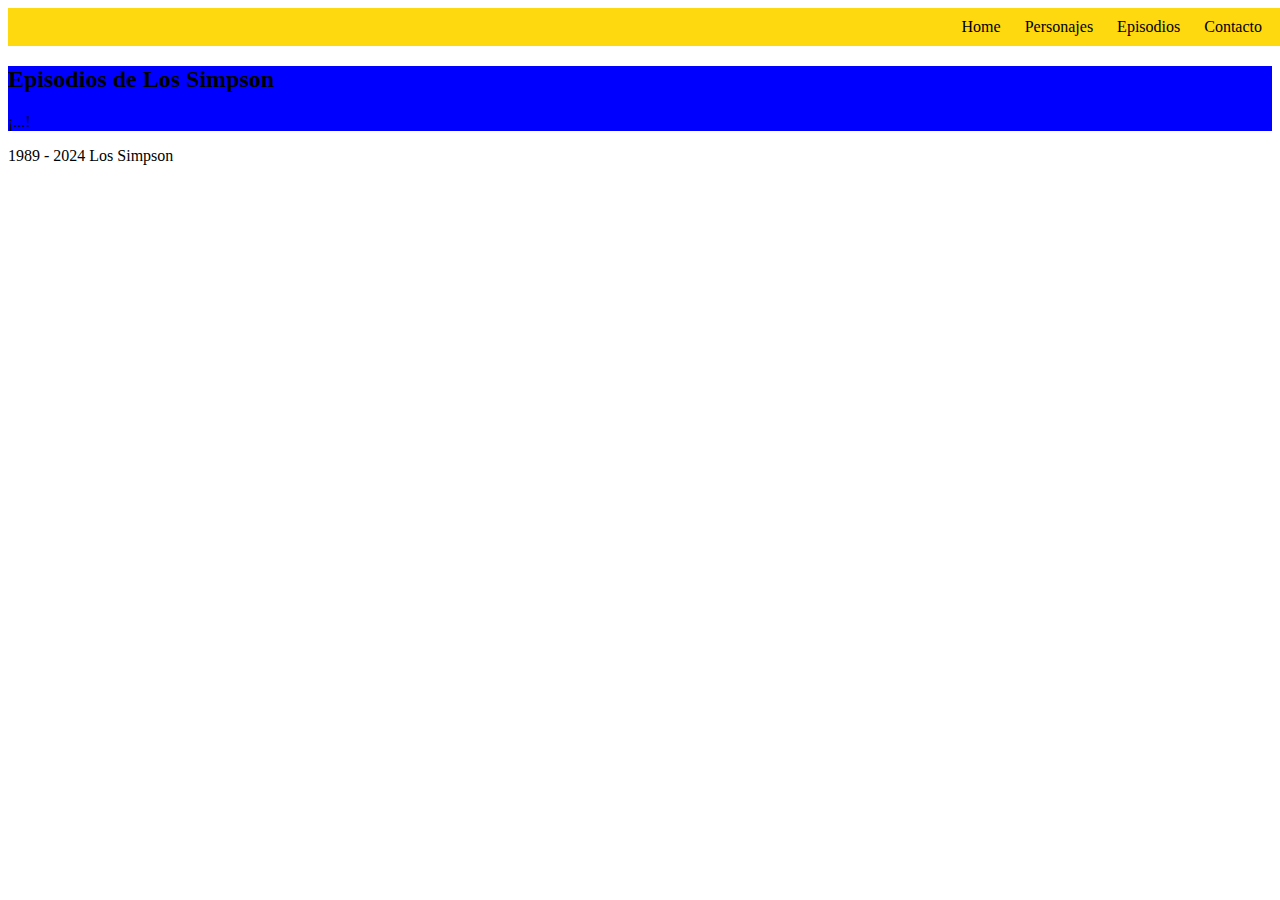
<file: episodios.html>
<!DOCTYPE html>
<html lang="es">
<head>
    <meta charset="UTF-8">
    <meta name="viewport" content="width=device-width, initial-scale=1.0">
    <title>Contacto - Mi Sitio Web</title>
    <link rel="stylesheet" href="estilos.css">
</head>
<body>
    <header>
        <nav>
            <ul>
                <li><a href="index.html">Home</a></li>
                <li><a href="personajes.html">Personajes</a></li>
                <li><a href="episodios.html">Episodios</a></li>
                <li><a href="contacto.html">Contacto</a></li>
            </ul>
        </nav>
    </header>
    <main>
        <section>
            <h2>Episodios de Los Simpson</h2>
            <p>¡...!</p>
        </section>
    </main>
    <footer>
        <p> 1989 - 2024 Los Simpson</p>
    </footer>
</body>
</html>
</file>
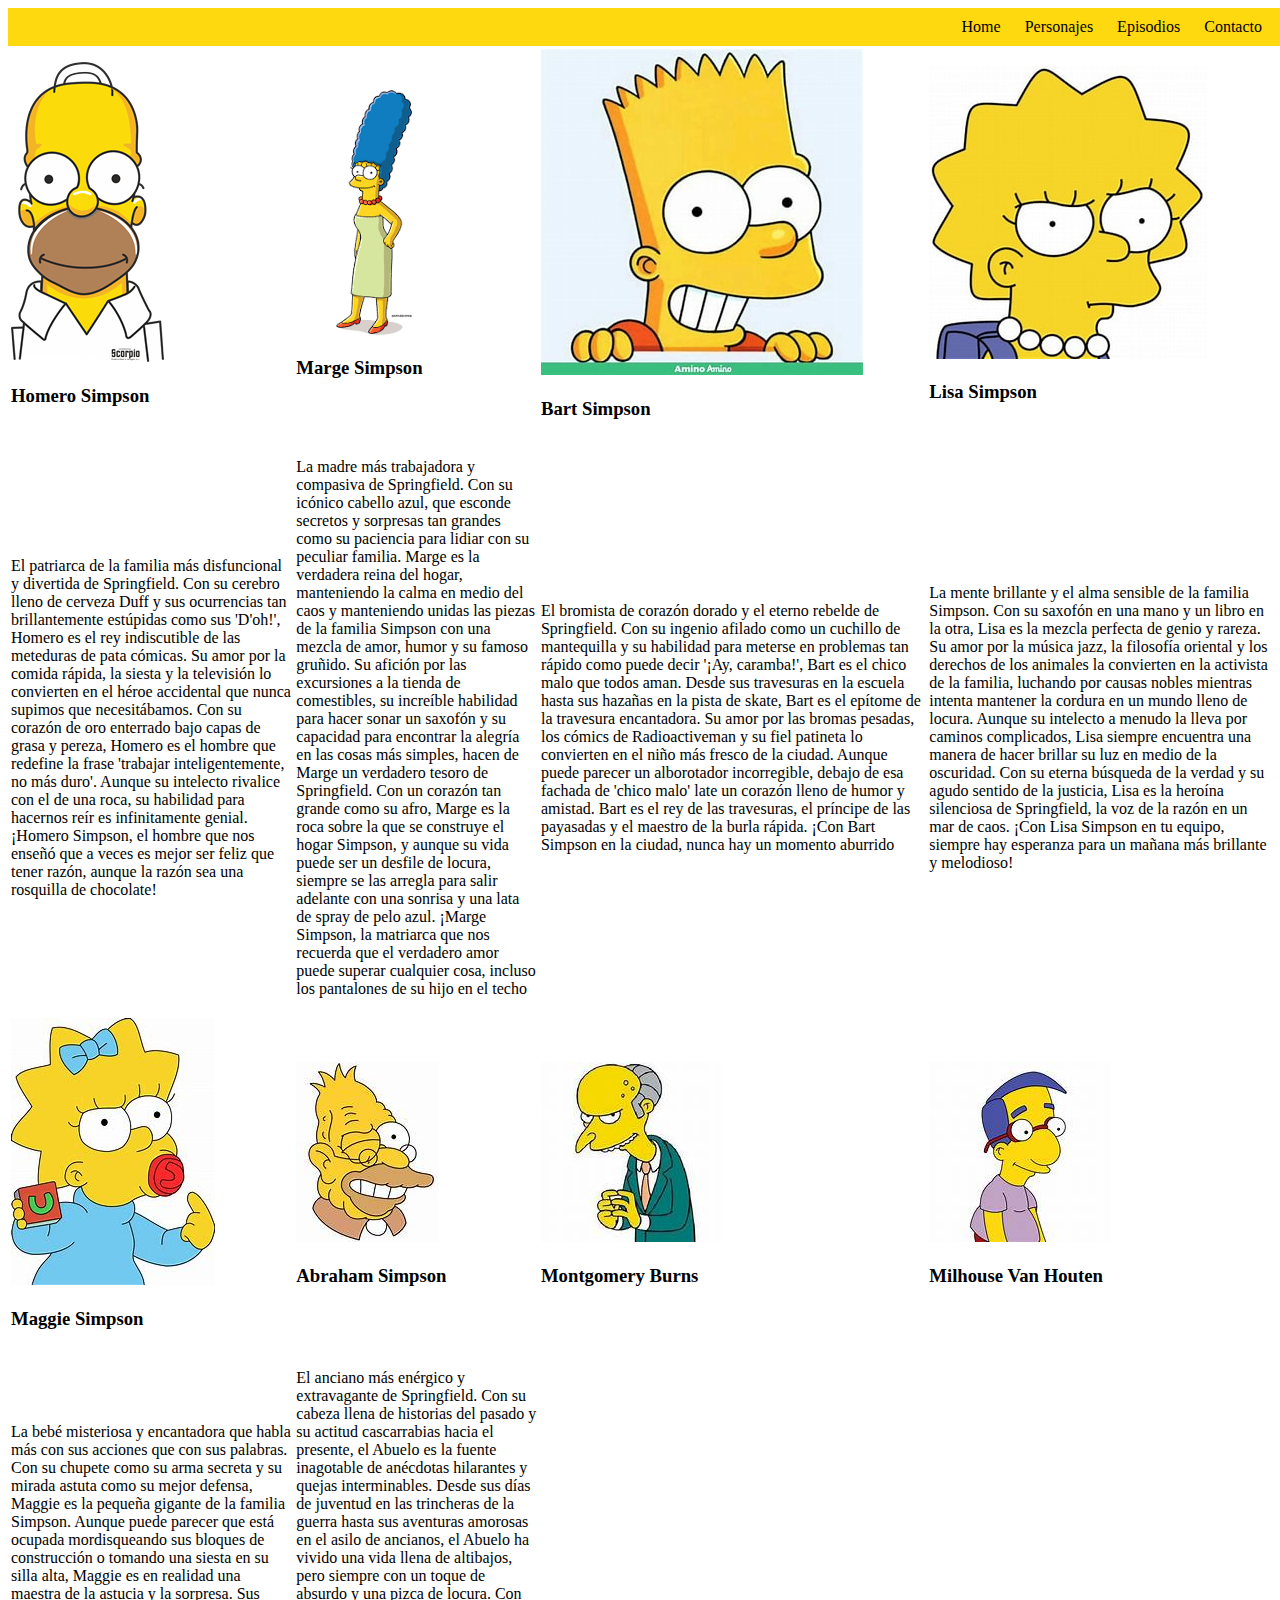
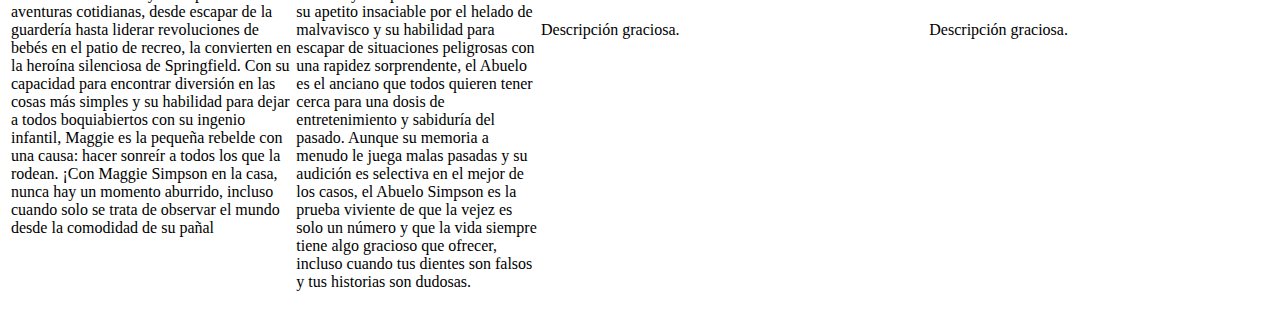
<file: personajes.html>
<!DOCTYPE html>
<html lang="es">
<head>
    <meta charset="UTF-8">
    <meta name="viewport" content="width=device-width, initial-scale=1.0">
    <title>Personajes</title>
    <link rel="stylesheet" href="estilos.css">
</head>
<body>
    <header>
        <nav>
            <ul>
                <li><a href="index.html">Home</a></li>
                <li><a href="personajes.html">Personajes</a></li>
                <li><a href="episodios.html">Episodios</a></li>
                <li><a href="contacto.html">Contacto</a></li>
            </ul>
        </nav>
    </header>

    <main>
        <table>
            <tr>
                <td>
                    <img src="Imagenes/homero.png" alt="Homero Simpson">
                    <h3>Homero Simpson</h3>
                </td>
                <td>
                    <img src="Imagenes/margepersonajes.png" alt="Marge Simpson">
                    <h3>Marge Simpson</h3>
                </td>
                <td>
                    <img src="Imagenes/bart.jpeg" alt="Bart Simpson">
                    <h3>Bart Simpson</h3>
                </td>
                <td>
                    <img src="Imagenes/lisa.jpeg" alt="Lisa Simpson">
                    <h3>Lisa Simpson</h3>
                </td>
            <tr>
                <td class="sidebar">
                    <p>El patriarca de la familia más disfuncional y divertida de Springfield. Con su cerebro lleno de cerveza Duff y sus ocurrencias tan brillantemente estúpidas como sus 'D'oh!', Homero es el rey indiscutible de las meteduras de pata cómicas. Su amor por la comida rápida, la siesta y la televisión lo convierten en el héroe accidental que nunca supimos que necesitábamos. Con su corazón de oro enterrado bajo capas de grasa y pereza, Homero es el hombre que redefine la frase 'trabajar inteligentemente, no más duro'. Aunque su intelecto rivalice con el de una roca, su habilidad para hacernos reír es infinitamente genial. ¡Homero Simpson, el hombre que nos enseñó que a veces es mejor ser feliz que tener razón, aunque la razón sea una rosquilla de chocolate!</p>
                </td>
                <td class="sidebar">
                    <p>La madre más trabajadora y compasiva de Springfield. Con su icónico cabello azul, que esconde secretos y sorpresas tan grandes como su paciencia para lidiar con su peculiar familia. Marge es la verdadera reina del hogar, manteniendo la calma en medio del caos y manteniendo unidas las piezas de la familia Simpson con una mezcla de amor, humor y su famoso gruñido. Su afición por las excursiones a la tienda de comestibles, su increíble habilidad para hacer sonar un saxofón y su capacidad para encontrar la alegría en las cosas más simples, hacen de Marge un verdadero tesoro de Springfield. Con un corazón tan grande como su afro, Marge es la roca sobre la que se construye el hogar Simpson, y aunque su vida puede ser un desfile de locura, siempre se las arregla para salir adelante con una sonrisa y una lata de spray de pelo azul. ¡Marge Simpson, la matriarca que nos recuerda que el verdadero amor puede superar cualquier cosa, incluso los pantalones de su hijo en el techo</p>
                </td>
                <td class="sidebar">
                    <p>El bromista de corazón dorado y el eterno rebelde de Springfield. Con su ingenio afilado como un cuchillo de mantequilla y su habilidad para meterse en problemas tan rápido como puede decir '¡Ay, caramba!', Bart es el chico malo que todos aman. Desde sus travesuras en la escuela hasta sus hazañas en la pista de skate, Bart es el epítome de la travesura encantadora. Su amor por las bromas pesadas, los cómics de Radioactiveman y su fiel patineta lo convierten en el niño más fresco de la ciudad. Aunque puede parecer un alborotador incorregible, debajo de esa fachada de 'chico malo' late un corazón lleno de humor y amistad. Bart es el rey de las travesuras, el príncipe de las payasadas y el maestro de la burla rápida. ¡Con Bart Simpson en la ciudad, nunca hay un momento aburrido</p>
                </td>
                <td class="sidebar">
                    <p>La mente brillante y el alma sensible de la familia Simpson. Con su saxofón en una mano y un libro en la otra, Lisa es la mezcla perfecta de genio y rareza. Su amor por la música jazz, la filosofía oriental y los derechos de los animales la convierten en la activista de la familia, luchando por causas nobles mientras intenta mantener la cordura en un mundo lleno de locura. Aunque su intelecto a menudo la lleva por caminos complicados, Lisa siempre encuentra una manera de hacer brillar su luz en medio de la oscuridad. Con su eterna búsqueda de la verdad y su agudo sentido de la justicia, Lisa es la heroína silenciosa de Springfield, la voz de la razón en un mar de caos. ¡Con Lisa Simpson en tu equipo, siempre hay esperanza para un mañana más brillante y melodioso!</p>
                </td>
            </tr>            
            <tr>
                <td>
                    <img src="Imagenes/maggie.jpeg" alt="Maggie Simpson">
                    <h3>Maggie Simpson</h3>
                </td>
                <td>
                    <img src="Imagenes/abuelo.jpeg" alt="Abuelo Simpson">
                    <h3>Abraham Simpson</h3>
                </td>
                <td>
                    <img src="Imagenes/burns.jpeg" alt="Sr. Burns">
                    <h3>Montgomery Burns</h3>
                </td>
                <td>
                    <img src="Imagenes/milhouse.jpeg" alt="Milhouse Van Houten">
                    <h3>Milhouse Van Houten</h3>
                </td>
            </tr>
            
            <tr>
                <td class="sidebar">
                    <p>La bebé misteriosa y encantadora que habla más con sus acciones que con sus palabras. Con su chupete como su arma secreta y su mirada astuta como su mejor defensa, Maggie es la pequeña gigante de la familia Simpson. Aunque puede parecer que está ocupada mordisqueando sus bloques de construcción o tomando una siesta en su silla alta, Maggie es en realidad una maestra de la astucia y la sorpresa. Sus aventuras cotidianas, desde escapar de la guardería hasta liderar revoluciones de bebés en el patio de recreo, la convierten en la heroína silenciosa de Springfield. Con su capacidad para encontrar diversión en las cosas más simples y su habilidad para dejar a todos boquiabiertos con su ingenio infantil, Maggie es la pequeña rebelde con una causa: hacer sonreír a todos los que la rodean. ¡Con Maggie Simpson en la casa, nunca hay un momento aburrido, incluso cuando solo se trata de observar el mundo desde la comodidad de su pañal</p>
                </td>
                
                <td class="sidebar">    
                    <p>El anciano más enérgico y extravagante de Springfield. Con su cabeza llena de historias del pasado y su actitud cascarrabias hacia el presente, el Abuelo es la fuente inagotable de anécdotas hilarantes y quejas interminables. Desde sus días de juventud en las trincheras de la guerra hasta sus aventuras amorosas en el asilo de ancianos, el Abuelo ha vivido una vida llena de altibajos, pero siempre con un toque de absurdo y una pizca de locura. Con su apetito insaciable por el helado de malvavisco y su habilidad para escapar de situaciones peligrosas con una rapidez sorprendente, el Abuelo es el anciano que todos quieren tener cerca para una dosis de entretenimiento y sabiduría del pasado. Aunque su memoria a menudo le juega malas pasadas y su audición es selectiva en el mejor de los casos, el Abuelo Simpson es la prueba viviente de que la vejez es solo un número y que la vida siempre tiene algo gracioso que ofrecer, incluso cuando tus dientes son falsos y tus historias son dudosas.</p>
                </td>
                <td class="sidebar">
                    <p>Descripción graciosa.</p>
                </td>
                <td class="sidebar">
                    <p>Descripción graciosa.</p>
                </td>
            </tr>
        </table>
    </main>
</body>
</html>
</file>
<file: estilos.css>
header {
    width: 100%; 
    height: 20%; 
    background-color: #ffd90f;
    padding: 10px;
}

nav {
    text-align: right;
    text-decoration: none;
    color: black;
}

nav ul {
    list-style-type: none;
    margin: 0;
    padding: 0;
}

nav ul li {
    display: inline;
    margin-right: 20px;
}

nav ul li a {
    text-decoration: none;
    color: black;
}

main {
    width: 100%;
    height: 40%; 
}

section
{
    background-color: blue;
    width: 100%;
    height: 30%;	
}
    
.top-section {
    background-image: url(Imagenes/background3.jpeg);
    background-size: cover;
    background-position: center;
    padding: 80px;
    width: 100%; 
    height: 70%; 
}

.circles-container {
    display: flex;
    justify-content: center;
    flex-wrap: wrap;
    padding: 20px;
    width: 100%; 
    height: 30%; 
}

<<<<<<< Updated upstream
.circle {
    width: 100px;
    height: 100px;
=======
.responsive_navbar .li_res .link_res
{
    text-decoration: none;
    color:rgb(187, 200, 7);
    
}

.responsive_navbar .li_res .link_res:hover
{
    text-decoration: none;
    
    
}

/*********************************************
            ESTILOS PARA MAIN
 ********************************************/



main
{
    display: flex;
}

/***Estilos Contenedor Menú ***/
.contenedorMenu
{
    display: block;
    margin: 40px 20px; 
    color: rgb(187, 200, 7);
    font-size: clamp(18px, 2vw, 24px);
    width: 15vw;
    height: 70vh;
    background: rgba(0, 0, 0, 0.8);
    align-content: center;
    align-items: center;
    text-align: center;
}

.contenedorMenu img
{
    width: 50px;
    height: 50px;
>>>>>>> Stashed changes
    border-radius: 50%;
    overflow: hidden;
    margin: 30px;
}
<<<<<<< Updated upstream

.circle img {
    width: 100%;
    height: auto;
}
<<<<<<< Updated upstream

.circle p {
    margin-top: 10px;
    color: black; 
}

footer {
    display: flex;
    justify-content: space-around;
    background-color: #333;
    color: #fff;
    padding: 20px;
=======
=======
>>>>>>> Stashed changes
/***Estilos Contenedor Mensaje ***/
.contenedorMensaje
{
    display: block;
    margin: 40px 70px; 
    color: rgb(187, 200, 7);
    font-size: clamp(10px,  2vw, 18px);
    width: 80vw;
    height: 70vh;
    background: rgba(0, 0, 0, 0.8);
    align-content: center;
    padding: 20px;
}

.contenedorMensaje p::first-letter
{
    font-size: 30px;
    font-weight: bolder;
    color: rgb(132, 17, 226);
}

/***Estilos Contenedor Trivia ***/
.contenedorTrivia
{
    display: none;
    margin: 40px auto; 
    color: rgb(187, 200, 7);
    font-size: 22px;
    width: 60%;
    height: 70%;
    background: rgba(0, 0, 0, 0.8);
    align-content: center;
    padding: 20px;
    text-align: center;
    position: relative;
    
}

.contenedorTrivia h4
{
    font-size: clamp(14px, 2vw, 30px);
}

.contenedorTrivia button 
{
    cursor: pointer;
    background-color: transparent;
    width: 100px;
    height: 30px;
    border: 2px solid rgb(187, 200, 7);
    border-radius: 15px;
    color: rgb(187, 200, 7);
    overflow: hidden; 
    position: relative; 
    
}

.contenedorTrivia button::before
{
    content: "";
    position: absolute;
    top: 0;
    left: -110%;
    width: 100px;
    height: 30px;
    background-color: rgba(223, 224, 217, 0.4);
    transition: left 1s;
    
}

.contenedorTrivia button:hover::before
{
    left:0;
    
}

.contenedorTrivia button:hover
{
    
    
    font-weight: bold;
    
}

.contenedorTrivia p
{
   padding: 20px;
}

/***Estilos Contenedor Login ***/

.contenedorLogin {
    display: none;
    flex-direction: column;
    position: absolute;
    top: 50%;
    left: 50%;
    transform: translate(-50%, -50%);
    background-color: rgba(0,0,0,.7); 
    box-shadow: 10px 10px 10px 0 rgb(12, 11, 11);   
    color:rgb(187, 200, 7);
    text-align: center;
    width: 50%;
    height: 80%;
    align-content: center;
    align-items: center;
}

.contenedorLogin h1, .contenedorLogin p
{
   margin:20px 0;
}

.formLogin
{
    display: flex;
    flex-direction: column;
    width: 90%;
    text-align: center;
    align-items: center;
    }

.formLogin label
{
    font-size: 20px;
    font-weight: bold;
}

.formLogin input
{   
    margin: 10px 0;
    width: 50%;
    height: 40px;
    padding: 5px;
    font: 24px;
    color: black ;
}

.botones button
{
    cursor: pointer;
    background-color: transparent;
    width: 100px;
    height: 30px;
    border: 2px solid rgb(187, 200, 7);
    border-radius: 15px;
    color: rgb(187, 200, 7);
    overflow: hidden; 
    position: relative; 
}

.botones button::before
{
    content: "";
    position: absolute;
    top: 0;
    left: -110%;
    width: 100px;
    height: 30px;
    background-color: rgba(223, 224, 217, 0.4);
    transition: left 1s;
    
}

.botones button:hover::before
{
    left:0;
    
}

.botones button:hover
{
    font-weight: bold;
}

.botones h4
{
    margin: 20px 0;
}
/***Estilos Contenedor Registro ***/
.contenedorRegistro {
    
    display: none;
    flex-direction: column;
    position: absolute;
    top: 50%;
    left: 50%;
    transform: translate(-50%, -50%);
    background-color: rgba(0,0,0,.7); 
    box-shadow: 10px 10px 10px 0 rgb(12, 11, 11);   
    color:rgb(187, 200, 7);
    text-align: center;
    width: 50%;
    height: 85%;
    align-content: center;
    align-items: center;
}

.contenedorRegistro h1
{
   margin:20px 0;
}

.formRegistro
{
    display: flex;
    flex-direction: column;
    width: 90%;
    text-align: center;
    align-content: center;
    align-items: center;
}

.nombre, .email
{
    margin-bottom: 20px;
}

.formRegistro label, .formRegistro input
{
    margin-bottom: 10px;
    margin-left: 10px;
}

.formRegistro input
{
    height: 30px;
    padding: 5px;
    font: 24px;
    color: black ;
}
.formRegistro h3
{
    margin: 10px 0;
}

.seleccionPersonaje, .email
{
    display: flex;
    align-items: center;
}

input[type="checkbox"], input[type="radio"] 
{
    margin-left: 10px;
}

.formRegistro .btnReg
{
    cursor: pointer;
    background-color: transparent;
    width: 120px;
    height: 30px;
    border: 2px solid rgb(187, 200, 7);
    border-radius: 15px;
    color: rgb(187, 200, 7);
    overflow: hidden; 
    position: relative; 
}

.formRegistro .btnReg::before
{
    content: "";
    position: absolute;
    top: 0;
    left: -110%;
    width: 120px;
    height: 30px;
    background-color: rgba(223, 224, 217, 0.4);
    transition: left 1s;
    
}

.formRegistro .btnReg:hover::before
{
    left:0;
    
}

.formRegistro .btnReg:hover
{
    font-weight: bolder;
}

.registro
{
    display: none;
}

/***Estilos Contenedor Meme ***/

.contenedorMeme 
{
    position: absolute;
    display: none;
    top: 10%;
    left: 10%;
    width: 80%;
    max-height: calc(100vh - 150px);
    background: rgba(0, 0, 0, 0.7);
    overflow-y: auto;
}

.gridImagenes 
{
    margin: 70px;
    display: grid;
    max-width: 100%;
    grid-template-columns: repeat(auto-fill, minmax(200px, 200px));
    grid-template-rows: repeat(8, 200px);
    gap: 20px;
    grid-auto-flow: dense;
    justify-content: space-evenly;
}

.contenedorMeme::-webkit-scrollbar {
    display: none;
}

.itemImg
{
    width: 150px;
    height: 150px;
}

.gridImagenes img {
    width: 100%;
    height: 100%;
    cursor: pointer;
    transition: transform 0.3s, z-index 0.3s;
}

.gridImagenes img:hover {
    transform: scale(1.5);
    z-index: 99;
    position: relative;
    animation: mover-sombra 4s infinite linear alternate;
}

@keyframes mover-sombra {
    0% {
        box-shadow: -10px 0px 10px rgb(187, 200, 7);; 
    }
    50% {
        box-shadow: 10px 0px 10px rgb(187, 200, 7);; 
    }
    100% {
        box-shadow: -10px 0px 10px rgb(187, 200, 7);; 
    }
}

.salir {
    position:fixed; 
    width: 40px;
    height: 50px;
    bottom: 15%; 
    right:13%;
    z-index: 999; 
    background: transparent;
    border: none;
    color: rgb(187, 200, 7);;
    font-size: 40px;
    cursor: pointer;
    text-align: center;
    align-content: center;
    align-items: center;
}
/*********************************************
            ESTILOS PARA FOOTER
 ********************************************/

footer
{
    position: absolute;
>>>>>>> Stashed changes
    width: 100%;
    height: 10%;
    text-align: center;
}

<<<<<<< Updated upstream
footer div {
    width: 33%;
}

@media screen and (max-width: 768px) {
    .circles-container {
        justify-content: space-around;
=======
.copy 
{
    margin: 0 50px;
    color:rgb(187, 200, 7) ;
    font-size: clamp(8px, 2vw, 12px);


}

/*********************************************
            ESTILOS RESPONSIVOS 900PX
 ********************************************/

 
 @media screen and (max-width: 900px) {
    
    body 
    {
        background-image: url(Imagenes/backcel3.jpg);
        background-position: center;
        background-size: cover;
        background-repeat: no-repeat

    }

    .navbarPc
    {
        display: none;
    }
    
    .navbarPc ul li a 
    {
        display: none;
    }

    .contenedorLog a
    {
    
    margin-right: 60px;
    font-size: 18px;
    }

    .toggle_btn a
    {
    display: block;
    font-size: 18px;
    
    }

    .responsive_navbar
    {
    display: block;
    }

    .responsive_navbar  .li_res
    {
    list-style: none;
    position: relative;
    text-decoration: none;
    }

    
.gridImagenes img {
    width: 100%;
    height: 100%;
    cursor: pointer;
    transition: transform 0.3s, z-index 0.3s;
}

.gridImagenes img:hover {
    transform: scale(1.5);
    z-index: 99;
    position: relative;
    animation: mover-sombra 4s infinite linear alternate;
}

@keyframes mover-sombra {
    0% {
        box-shadow: -10px 0px 10px rgb(187, 200, 7);; 
    }
    50% {
        box-shadow: 10px 0px 10px rgb(187, 200, 7);; 
    }
    100% {
        box-shadow: -10px 0px 10px rgb(187, 200, 7);; 
    }
}

.salir {
    position:fixed; 
    width: 40px;
    height: 50px;
    bottom: 15%; 
    right: 15%;
    z-index: 999; 
    background: transparent;
    border: none;
    color: rgb(187, 200, 7);;
    font-size: 40px;
    cursor: pointer;
    text-align: center;
    align-content: center;
    align-items: center;
}

}

/*********************************************
            ESTILOS RESPONSIVOS 600PX
 ********************************************/

 @media screen and (max-width: 600px) {
    
    body 
    {
        background-image: url(Imagenes/backcel2.jpg);
        background-position: center;
        background-size: cover;
        background-repeat: no-repeat

    }

    .navbarPc
    {
        display: none;
    }
    
    .navbarPc ul li a 
    {
        display: none;
    }

    .contenedorLog a
    {
    
    margin-right: 60px;
    font-size: 18px;
    }

    .toggle_btn a
    {
    display: block;
    font-size: 18px;
    
    }

    .responsive_navbar
    {
    display: block;
    }

    .responsive_navbar  .li_res
    {
    list-style: none;
    position: relative;
    text-decoration: none;
    }

    main 
    {
        display: inline-block;
        justify-content: center;
    }

    .contenedorMenu 
    {
       
        display: flex;
        flex-direction: row;
        text-align:center;
        justify-content: space-around;
        width: 90vw;
        height: 10vh; 
        margin: 10px 15px;
        font-size: clamp(14px, 50%, 22px);
>>>>>>> Stashed changes
    }
}

<<<<<<< Updated upstream
/*Estilo para Seccion Personajes*/
table {
    width: 100%;
}
img {
    max-width: 200px;
    height: 200px;
    display: block;
    margin: 0 auto;
}

td.sidebar {
    max-height: 50px; 
    overflow-y: scroll; 
    width: 200px; 
    border: 1px solid black; 
    padding: 10px; 
}

/*Estilo para Seccion Episodios*/
=======
    .contenedorMenu img
{
    width: 30px;
    height: 30px;
    border-radius: 50%;
}

    .contenedorMenu img
{
    width: 30px;
    height: 30px;
    border-radius: 50%;
}

    .contenedorMenu .item 
    {
        display: inline-block; 
        margin: 0 5px; 
        vertical-align: top; 
    }

    .contenedorMensaje
    {
        margin-top: 15px;
        width: 90vw;
        height: 70vh;
        margin: auto;
        font-size: clamp(12px, 2vw, 14px);
        padding: 20px;
        align-content:start;
    }

    .contenedorMensaje p::first-letter
{
    font-size: 20px;
    font-weight: bolder;
    color: rgb(38, 127, 210);
}

.contenedorTrivia
{
    display: none;
    margin: 40px auto; 
    color: rgb(187, 200, 7);
    font-size: 22px;
    width: 90%;
    height: 70%;
    background: rgba(0, 0, 0, 0.8);
    align-content: center;
    padding: 20px;
    text-align: center;
}

.contenedorTrivia p
{
   padding: 10px;
   font-size: 16px;
}

.gridImagenes img {
    width: 100%;
    height: 100%;
    cursor: pointer;
    transition: transform 0.3s, z-index 0.3s;
}

.gridImagenes img:hover {
    transform: scale(1.5);
    z-index: 99;
    position: relative;
    animation: mover-sombra 4s infinite linear alternate;
}

@keyframes mover-sombra {
    0% {
        box-shadow: -10px 0px 10px rgb(187, 200, 7);; 
    }
    50% {
        box-shadow: 10px 0px 10px rgb(187, 200, 7);; 
    }
    100% {
        box-shadow: -10px 0px 10px rgb(187, 200, 7);; 
    }
}

    footer {
        padding: 5px 0;
    }
>>>>>>> Stashed changes


<<<<<<< Updated upstream
/*Estilo para Seccion Contacto*/
.contact-page {
    background-image: url('Imagenes/backcontacto.jpg');
    position: relative;
    background-size: cover;
    background-position: center;
}

.contact-form {
    margin: 20px auto;
    max-width: 600px;
    padding: 20px;
    background-color: #f4f4f4;
    border-radius: 10px;
    box-shadow: 0 0 10px rgba(0, 0, 0, 0.1);
}

.contact-form form {
    display: grid;
    grid-template-columns: 1fr 1fr;
    gap: 20px;
}

.contact-form label {
    font-weight: bold;
}

.contact-form input[type="text"],
.contact-form input[type="email"],
.contact-form input[type="tel"],
.contact-form input[type="date"] {
    width: 100%;
    padding: 10px;
    border: 1px solid #ccc;
    border-radius: 5px;
    box-sizing: border-box;
}

.contact-form button[type="submit"] {
    width: 100%;
    padding: 10px;
    background-color: #007bff;
    color: #fff;
    border: none;
    border-radius: 5px;
    cursor: pointer;
    transition: background-color 0.3s ease;
}

.contact-form button[type="submit"]:hover {
    background-color: #0056b3;
}

/* Estilos para el footer  de Pag Contacto*/


.redsocial-icons {
    list-style: none;
    padding: 0;
}

.redsocial-icons li {
    display: inline-block;
    margin-right: 10px;
}

.redsocial-icons li:last-child {
    margin-right: 0;
}

.redsocial-icons a {
    color: #fff;
}

.redsocial-icons img {
    width: 30px;
    height: 30px;
}
=======
    .salir {
        position:fixed; 
        width: 40px;
        height: 50px;
        bottom: 15%; 
        right:10%;
        z-index: 999; 
        background: transparent;
        border: none;
        color: rgb(187, 200, 7);;
        font-size: 40px;
        cursor: pointer;
        text-align: center;
        align-content: center;
        align-items: center;
    }

<<<<<<< Updated upstream

}
>>>>>>> Stashed changes
=======
    .salir {
        position:fixed; 
        width: 40px;
        height: 50px;
        bottom: 15%; 
        right:10%;
        z-index: 999; 
        background: transparent;
        border: none;
        color: rgb(187, 200, 7);;
        font-size: 40px;
        cursor: pointer;
        text-align: center;
        align-content: center;
        align-items: center;
    }


}
>>>>>>> Stashed changes
</file>
